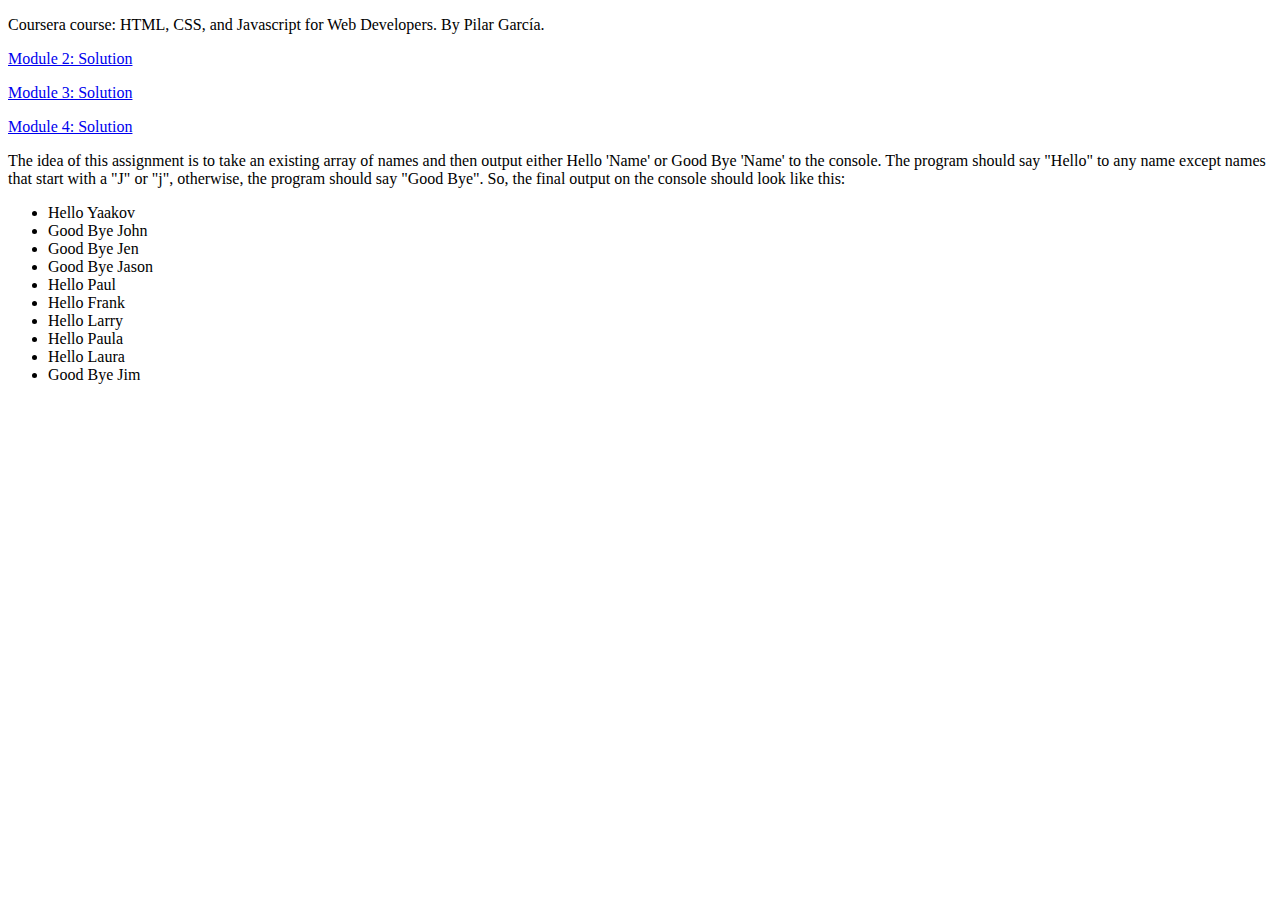
<file: index.html>
<!DOCTYPE html>
<html>
<head>
	<title>Home</title>
</head>
<body>
	<p>Coursera course: HTML, CSS, and Javascript for Web Developers. By Pilar García.</p>
	<a href="Module2_Solution/index.html"><p>Module 2: Solution</p></a>
    
    <a href="Module3_Solution/index.html"><p>Module 3: Solution</p></a>
    <a href="Module4_Solution/harder/index.html"><p>Module 4: Solution</p></a>
    <p>The idea of this assignment is to take an existing array of names and then output either Hello 'Name' or Good Bye 'Name' to the console. The program should say "Hello" to any name except names that start with a "J" or "j", otherwise, the program should say "Good Bye". So, the final output on the console should look like this:</p>
    <ul>
        <li>Hello Yaakov</li>
        <li>Good Bye John</li>
        <li>Good Bye Jen</li>
        <li>Good Bye Jason</li>
        <li>Hello Paul</li>
        <li>Hello Frank</li>
        <li>Hello Larry</li>
        <li>Hello Paula</li>
        <li>Hello Laura</li>
        <li>Good Bye Jim</li>
    </ul>
</body>
</html>
</file>
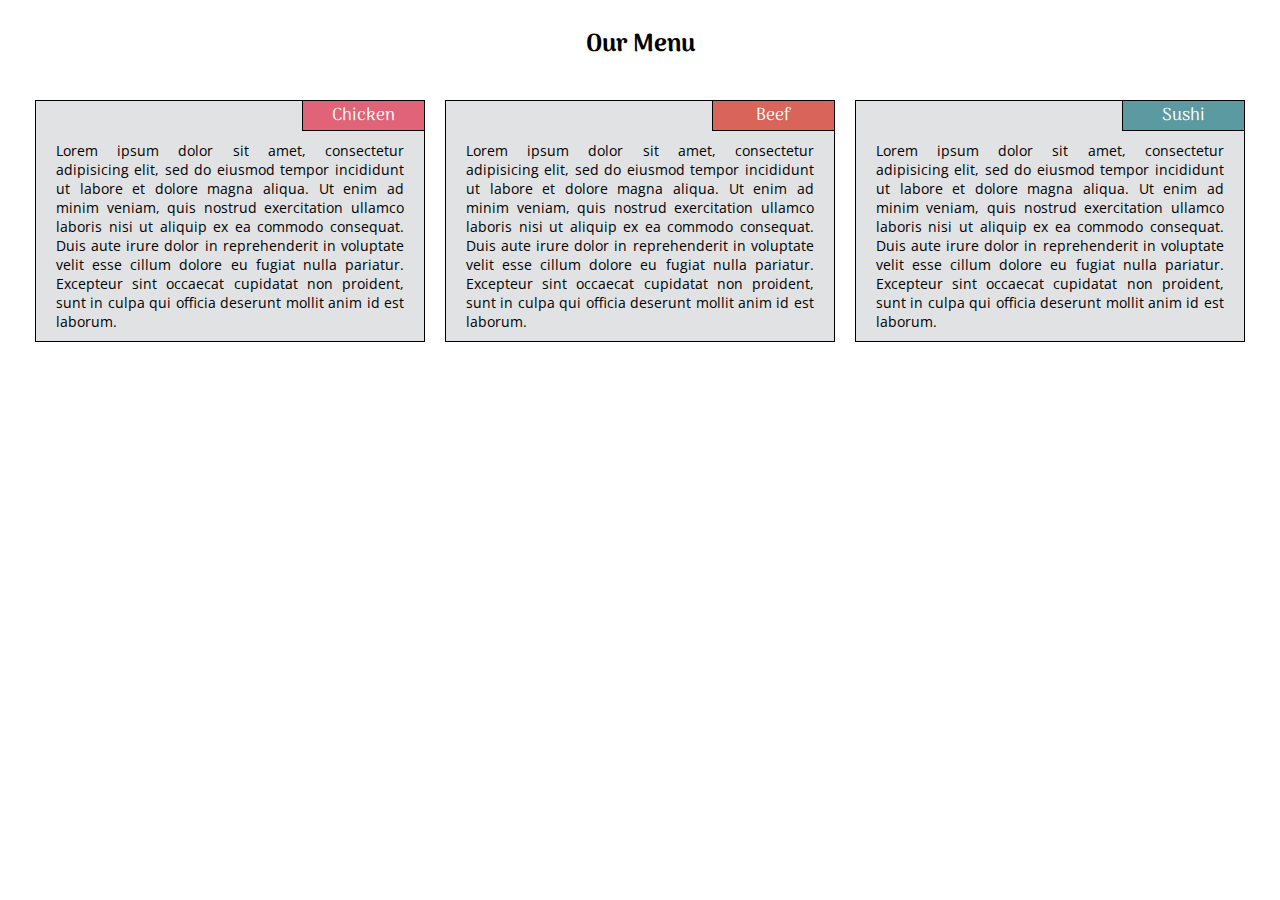
<file: Module2_Solution/index.html>
<!DOCTYPE html>
<html>
<head>
	<meta charset="utf-8">
	<meta name="viewport" content="width=device-width, initial-scale=1">
	<link rel="stylesheet" href="css/style.css">
	<title>Module 2: Solution</title>
</head>
<body>
	<header>
		<div class="row">
			<div class="col-sm-12"><p class="head">Our Menu</p></div>
		</div>
	</header>
	
	<div class="row">
		<section class="col-lg-4 col-md-6 col-sm-12">
			<p class="title chicken">Chicken</p>
			<p class="text">Lorem ipsum dolor sit amet, consectetur adipisicing elit, sed do eiusmod
			tempor incididunt ut labore et dolore magna aliqua. Ut enim ad minim veniam,
			quis nostrud exercitation ullamco laboris nisi ut aliquip ex ea commodo
			consequat. Duis aute irure dolor in reprehenderit in voluptate velit esse
			cillum dolore eu fugiat nulla pariatur. Excepteur sint occaecat cupidatat non
			proident, sunt in culpa qui officia deserunt mollit anim id est laborum.</p>
		</section>
		<section class="col-lg-4 col-md-6 col-sm-12">
			<p class="title beef">Beef</p>
			<p class="text">Lorem ipsum dolor sit amet, consectetur adipisicing elit, sed do eiusmod
			tempor incididunt ut labore et dolore magna aliqua. Ut enim ad minim veniam,
			quis nostrud exercitation ullamco laboris nisi ut aliquip ex ea commodo
			consequat. Duis aute irure dolor in reprehenderit in voluptate velit esse
			cillum dolore eu fugiat nulla pariatur. Excepteur sint occaecat cupidatat non
			proident, sunt in culpa qui officia deserunt mollit anim id est laborum.</p>
		</section>
		<section class="col-lg-4 col-md-12 col-sm-12">
			<p class="title sushi">Sushi</p>
			<p class="text">Lorem ipsum dolor sit amet, consectetur adipisicing elit, sed do eiusmod
			tempor incididunt ut labore et dolore magna aliqua. Ut enim ad minim veniam,
			quis nostrud exercitation ullamco laboris nisi ut aliquip ex ea commodo
			consequat. Duis aute irure dolor in reprehenderit in voluptate velit esse
			cillum dolore eu fugiat nulla pariatur. Excepteur sint occaecat cupidatat non
			proident, sunt in culpa qui officia deserunt mollit anim id est laborum.</p>
		</section>
	</div>
</body>
</html>
</file>
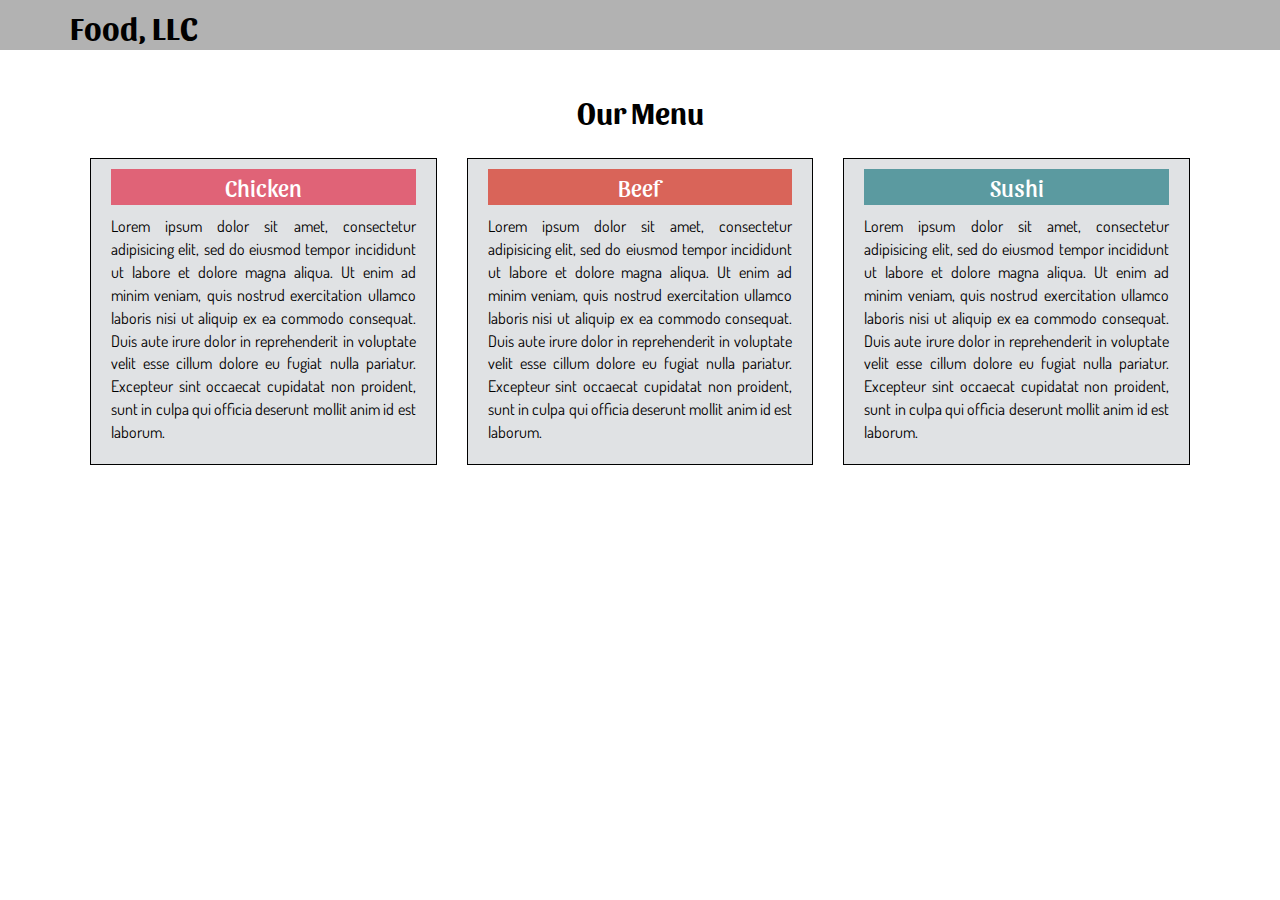
<file: Module3_Solution/index.html>
<!doctype html>
<html lang="en">
    <head>
        <meta charset="utf-8">
        <meta http-equiv="X-UA-Compatible" content="IE=edge">
        <meta name="viewport" content="width=device-width, initial-scale=1">

        <link rel="stylesheet" href="css/bootstrap.min.css">
        <link rel="stylesheet" href="css/style.css">
        
        <title>Module 3: Solution</title>
    </head>
    <body>
        <header>
            <nav id="header-nav" class="navbar navbar-default">
                <div class="container">
                    <div class="navbar-header">
                        <div class="navbar-brand"><a href="index.html"><h1>Food, LLC</h1></a></div>
                        
                        <button type="button" class="navbar-toggle collapsed" data-toggle="collapse" data-target="#collapsable-nav" aria-expanded="false">
                            <span class="sr-only">Toggle navigation</span>
                            <span class="icon-bar"></span>
                            <span class="icon-bar"></span>        
                            <span class="icon-bar"></span>
                        </button>
                    </div>
                    <div id="collapsable-nav" class="collapse navbar-collapse">
                        <ul id="nav-list" class="nav navbar-nav navbar-right visible-xs">
                            <li>
                                <a href="#chicken"><br class="hidden-xs">Chicken</a>
                            </li>
                            <li>
                                <a href="#beef"><br class="hidden-xs">Beef</a>
                            </li>
                            <li>
                                <a href="#sushi"><br class="hidden-xs">Sushi</a>
                            </li>
                        </ul>
                    </div>
                </div>
            </nav>
        </header>

        <div id="main-content" class="container">
            <div class="row content">
                <div id="ourmenu" class="col-xs-12 text-center"><h2>Our Menu</h2p></div>
                <div class="col-md-4 col-sm-6 col-xs-12">
                    <section id="chicken">
                        <h3 class="chicken text-center">Chicken</h3>
                        <p class="text">Lorem ipsum dolor sit amet, consectetur adipisicing elit, sed do eiusmod
                        tempor incididunt ut labore et dolore magna aliqua. Ut enim ad minim veniam,
                        quis nostrud exercitation ullamco laboris nisi ut aliquip ex ea commodo
                        consequat. Duis aute irure dolor in reprehenderit in voluptate velit esse
                        cillum dolore eu fugiat nulla pariatur. Excepteur sint occaecat cupidatat non
                        proident, sunt in culpa qui officia deserunt mollit anim id est laborum.</p>
                        <p class="visible-xs"><a href="#ourmenu">Back to top</a></p>
                    </section>
                    
                </div>
                <div class="col-md-4 col-sm-6 col-xs-12">
                    <section id="beef">
                        <h3 class="beef text-center">Beef</h3>
                        <p class="text">Lorem ipsum dolor sit amet, consectetur adipisicing elit, sed do eiusmod
                        tempor incididunt ut labore et dolore magna aliqua. Ut enim ad minim veniam,
                        quis nostrud exercitation ullamco laboris nisi ut aliquip ex ea commodo
                        consequat. Duis aute irure dolor in reprehenderit in voluptate velit esse
                        cillum dolore eu fugiat nulla pariatur. Excepteur sint occaecat cupidatat non
                        proident, sunt in culpa qui officia deserunt mollit anim id est laborum.</p>
                        <p class="visible-xs"><a href="#ourmenu">Back to top</a></p>
                    </section>
                    
                </div>
                <div class="col-md-4 col-sm-12 col-xs-12">    
                    <section id="sushi">
                        <h3 class="sushi text-center">Sushi</h3>
                        <p class="text">Lorem ipsum dolor sit amet, consectetur adipisicing elit, sed do eiusmod
                        tempor incididunt ut labore et dolore magna aliqua. Ut enim ad minim veniam,
                        quis nostrud exercitation ullamco laboris nisi ut aliquip ex ea commodo
                        consequat. Duis aute irure dolor in reprehenderit in voluptate velit esse
                        cillum dolore eu fugiat nulla pariatur. Excepteur sint occaecat cupidatat non
                        proident, sunt in culpa qui officia deserunt mollit anim id est laborum.</p>
                        <p class="visible-xs"><a href="#ourmenu">Back to top</a></p>
                    </section> 
                    
                </div>    
            </div>
        </div>

        <!-- jQuery - Bootstrap -->
        <script src="js/jquery-2.1.4.min.js"></script>
        <script src="js/bootstrap.min.js"></script>
    </body>
</html>
</file>
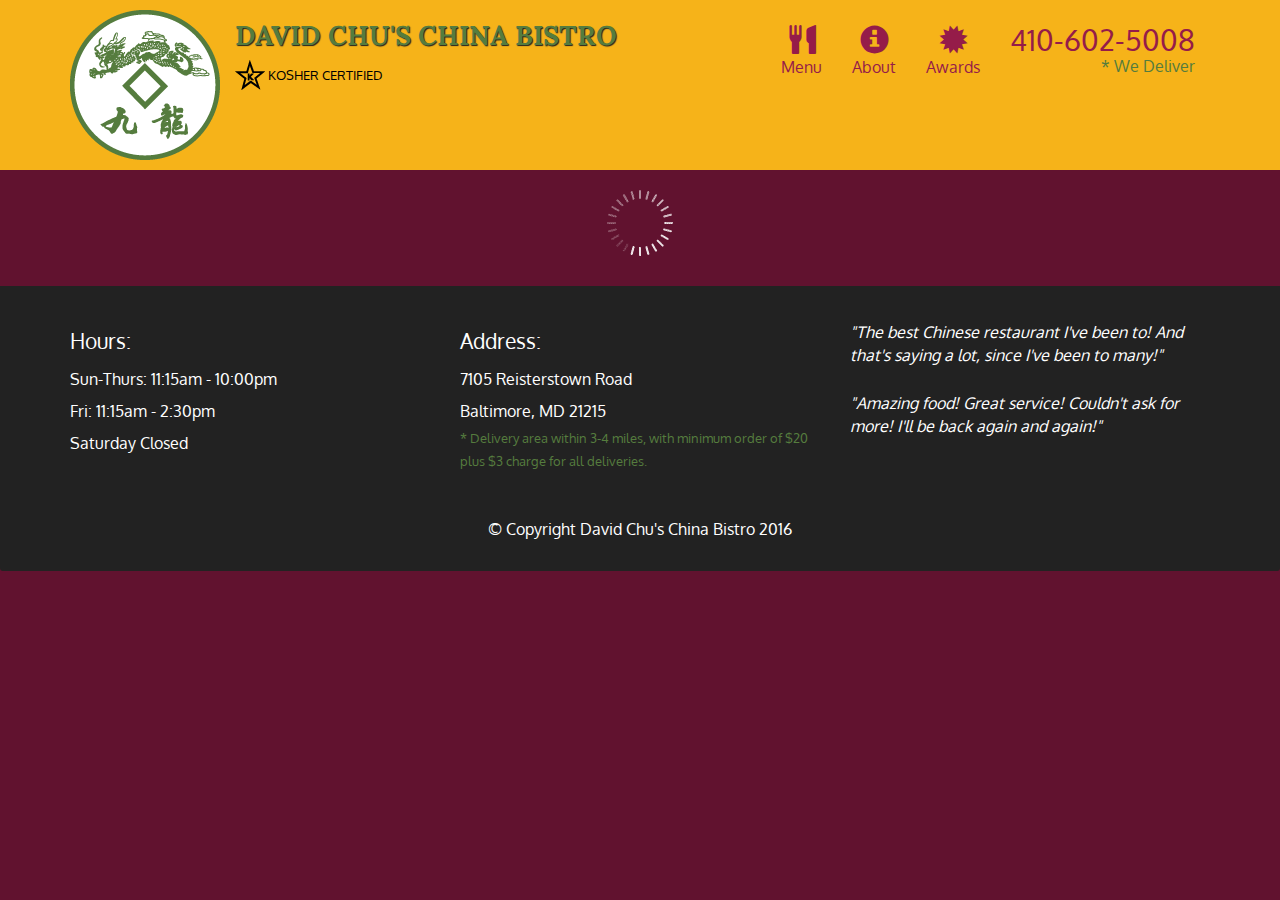
<file: Module5_Solution/index.html>
<!doctype html>
<html lang="en">
  <head>
    <meta charset="utf-8">
    <meta http-equiv="X-UA-Compatible" content="IE=edge">
    <meta name="viewport" content="width=device-width, initial-scale=1">
    <title>David Chu's China Bistro</title>
    <link rel="stylesheet" href="css/bootstrap.min.css">
    <link rel="stylesheet" href="css/styles.css">
    <link href='https://fonts.googleapis.com/css?family=Oxygen:400,300,700' rel='stylesheet' type='text/css'>
    <link href='https://fonts.googleapis.com/css?family=Lora' rel='stylesheet' type='text/css'>
  </head>
<body>
  <header>
    <nav id="header-nav" class="navbar navbar-default">
      <div class="container">
        <div class="navbar-header">
          <a href="index.html" class="pull-left visible-md visible-lg">
            <div id="logo-img" alt="Logo image"></div>
          </a>

          <div class="navbar-brand">
            <a href="index.html"><h1>David Chu's China Bistro</h1></a>
            <p>
              <img src="images/star-k-logo.png" alt="Kosher certification">
              <span>Kosher Certified</span>
            </p>
          </div>

          <button id="navbarToggle" type="button" class="navbar-toggle collapsed" data-toggle="collapse" data-target="#collapsable-nav" aria-expanded="false">
            <span class="sr-only">Toggle navigation</span>
            <span class="icon-bar"></span>
            <span class="icon-bar"></span>
            <span class="icon-bar"></span>
          </button>
        </div>
        
        <div id="collapsable-nav" class="collapse navbar-collapse">
           <ul id="nav-list" class="nav navbar-nav navbar-right">
            <li id="navHomeButton" class="visible-xs active">
              <a href="index.html">
                <span class="glyphicon glyphicon-home"></span> Home</a>
            </li>
            <li id="navMenuButton">
              <a href="#" onclick="$dc.loadMenuCategories();">
                <span class="glyphicon glyphicon-cutlery"></span><br class="hidden-xs"> Menu</a>
            </li>
            <li>
              <a href="#">
                <span class="glyphicon glyphicon-info-sign"></span><br class="hidden-xs"> About</a>
            </li>
            <li>
              <a href="#">
                <span class="glyphicon glyphicon-certificate"></span><br class="hidden-xs"> Awards</a>
            </li>
            <li id="phone" class="hidden-xs">
              <a href="tel:410-602-5008">
                <span>410-602-5008</span></a><div>* We Deliver</div>
            </li>
          </ul><!-- #nav-list -->
        </div><!-- .collapse .navbar-collapse -->
      </div><!-- .container -->
    </nav><!-- #header-nav -->
  </header>

  <div id="call-btn" class="visible-xs">
    <a class="btn" href="tel:410-602-5008">
    <span class="glyphicon glyphicon-earphone"></span>
    410-602-5008
    </a>
  </div>
  <div id="xs-deliver" class="text-center visible-xs">* We Deliver</div>

  <div id="main-content" class="container"></div>

  <footer class="panel-footer">
    <div class="container">
      <div class="row">
        <section id="hours" class="col-sm-4">
          <span>Hours:</span><br>
          Sun-Thurs: 11:15am - 10:00pm<br>
          Fri: 11:15am - 2:30pm<br>
          Saturday Closed
          <hr class="visible-xs">
        </section>
        <section id="address" class="col-sm-4">
          <span>Address:</span><br>
          7105 Reisterstown Road<br>
          Baltimore, MD 21215
          <p>* Delivery area within 3-4 miles, with minimum order of $20 plus $3 charge for all deliveries.</p>
          <hr class="visible-xs">
        </section>
        <section id="testimonials" class="col-sm-4">
          <p>"The best Chinese restaurant I've been to! And that's saying a lot, since I've been to many!"</p>
          <p>"Amazing food! Great service! Couldn't ask for more! I'll be back again and again!"</p>
        </section>
      </div>
      <div class="text-center">&copy; Copyright David Chu's China Bistro 2016</div>
    </div>
  </footer>

  <!-- jQuery (Bootstrap JS plugins depend on it) -->
  <script src="js/jquery-2.1.4.min.js"></script>
  <script src="js/bootstrap.min.js"></script>
  <script src="js/ajax-utils.js"></script>
  <script src="js/script.js"></script>
</body>
</html>
</file>
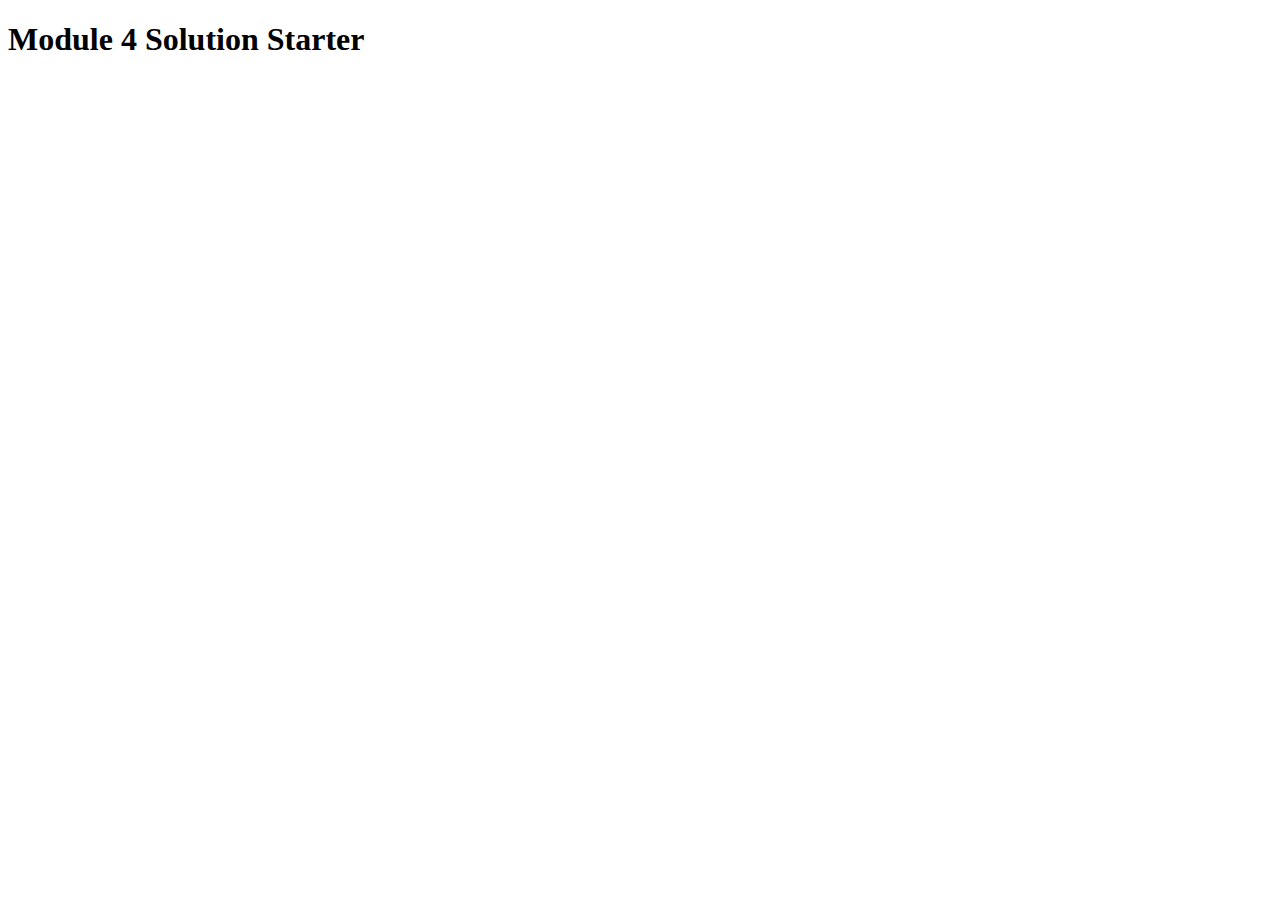
<file: Module4_Solution/harder/index.html>
<!DOCTYPE html>
<html>
<head>
    <meta charset="utf-8">
    <title>Module 4 Solution Starter</title>
    <script>
        var names = []; // DO NOT REMOVE
    </script>
    <script src="SpeakHello.js"></script>
    <script src="SpeakGoodBye.js"></script>
    <script src="script.js"></script>
</head>
<body>
    <h1>Module 4 Solution Starter</h1>
</body>
</html>
</file>
<file: Module2_Solution/css/style.css>
@import url('https://fonts.googleapis.com/css?family=Arima+Madurai|Open+Sans');

* {
  margin: 0;
  padding: 0;
  box-sizing: border-box;
  font-size: 14px;
  font-family: 'Open Sans';
}

section {
  padding: 10px 10px 30px 10px;
  position: relative;
}

.row {
  width: 100%;
  padding: 25px 25px 0px 25px;
}

p.head {
  text-align: center;
  font-size: 175%;
  font-family: 'Arima Madurai';
  font-weight: bold;
}
p.title {
  width: 30%;
  border: 1px solid black;
  font-size: 125%;
  font-family: 'Arima Madurai';
  text-align: center;
  position: absolute;
  right: 10px;
  top: 10px;
}
p.text {
  padding: 40px 20px 10px 20px;
  border: 1px solid black;
  background-color: #e0e2e4;
  color: black;
  text-align: justify;
}

.chicken {
  background-color: #e06377;
  color: white;
}
.beef {
  background-color: #d96459;
  color: white;
}
.sushi{
  background-color: #5b9aa0;
  color: white;
}


/* Desktop Version */
@media (min-width: 992px) {
  .col-lg-1, .col-lg-2, .col-lg-3, .col-lg-4, .col-lg-5, .col-lg-6, .col-lg-7, .col-lg-8, .col-lg-9, .col-lg-10, .col-lg-11, .col-lg-12 {
    float: left;
  }
  .col-lg-1 {
    width: 8.33%;
  }
  .col-lg-2 {
    width: 16.66%;
  }
  .col-lg-3 {
    width: 25%;
  }
  .col-lg-4 {
    width: 33.33%;
  }
  .col-lg-5 {
    width: 41.66%;
  }
  .col-lg-6 {
    width: 50%;
  }
  .col-lg-7 {
    width: 58.33%;
  }
  .col-lg-8 {
    width: 66.66%;
  }
  .col-lg-9 {
    width: 74.99%;
  }
  .col-lg-10 {
    width: 83.33%;
  }
  .col-lg-11 {
    width: 91.66%;
  }
  .col-lg-12 {
    width: 100%;
  }
}

/* Tablet Version */
@media (min-width: 768px) and (max-width: 991px) {
  .col-md-1, .col-md-2, .col-md-3, .col-md-4, .col-md-5, .col-md-6, .col-md-7, .col-md-8, .col-md-9, .col-md-10, .col-md-11, .col-md-12 {
    float: left;
  }
  .col-md-1 {
    width: 8.33%;
  }
  .col-md-2 {
    width: 16.66%;
  }
  .col-md-3 {
    width: 25%;
  }
  .col-md-4 {
    width: 33.33%;
  }
  .col-md-5 {
    width: 41.66%;
  }
  .col-md-6 {
    width: 50%;
  }
  .col-md-7 {
    width: 58.33%;
  }
  .col-md-8 {
    width: 66.66%;
  }
  .col-md-9 {
    width: 74.99%;
  }
  .col-md-10 {
    width: 83.33%;
  }
  .col-md-11 {
    width: 91.66%;
  }
  .col-md-12 {
    width: 100%;
  }
}

/* Mobile Version */
@media (max-width: 767px) {
  .col-sm-1, .col-sm-2, .col-sm-3, .col-sm-4, .col-sm-5, .col-sm-6, .col-sm-7, .col-sm-8, .col-sm-9, .col-sm-10, .col-sm-11, .col-sm-12 {
    float: left;
  }
  .col-sm-1 {
    width: 8.33%;
  }
  .col-sm-2 {
    width: 16.66%;
  }
  .col-sm-3 {
    width: 25%;
  }
  .col-sm-4 {
    width: 33.33%;
  }
  .col-sm-5 {
    width: 41.66%;
  }
  .col-sm-6 {
    width: 50%;
  }
  .col-sm-7 {
    width: 58.33%;
  }
  .col-sm-8 {
    width: 66.66%;
  }
  .col-sm-9 {
    width: 74.99%;
  }
  .col-sm-10 {
    width: 83.33%;
  }
  .col-sm-11 {
    width: 91.66%;
  }
  .col-sm-12 {
    width: 100%;
  }
}
</file>
<file: Module3_Solution/css/style.css>
@import url('https://fonts.googleapis.com/css?family=Sansita|Dosis');

body {
    font-size: 16px;
    color: #000;
    background-color: #fff;
    font-family: 'Dosis';
}

/** Header **/
#header-nav {
    background-color: #b2b2b2;
    border-radius: 0;
    border: 0;
}
.navbar-brand {
    padding-top: 15px;
}
.navbar-brand h1 {
    font-family: 'Sansita', serif;
    font-size: 1.8em;
    font-weight: bold;
    color: #000;
    margin-top: 0;
    margin-bottom: 0;
    line-height: .75;
}
.navbar-brand a:hover, .navbar-brand a:focus {
    text-decoration: none;
}
#nav-list {
    
    background-color: #fff;
}
#nav-list a {
    color: #000;
    font-family: 'Sansita', serif;
    font-size: 1.2em;
    text-align: center;
}
.nav>li {
    border: 1px solid #000;
}
.navbar-nav {
    margin: 7.5px -15px;
    margin-top: 0px;
    margin-right: -15px;
    margin-bottom: 0px;
    margin-left: -15px;
}
.navbar-header button.navbar-toggle, .navbar-header .icon-bar {
    border: 2px solid #000;
}
.navbar-header button.navbar-toggle {
    clear: both;
    margin-top: -40px;
}



/* Content */
#main-content .content{
    padding: 5px 20px 5px 20px;
}
#main-content section {
    padding: 10px 20px 10px 20px;
    margin-top: 20px;
    border: 1px solid black;
    background-color: #e0e2e4;
    color: black;
    text-align: justify;
    width: 100%;
}
#main-content h2 {
    font-weight: bold;
    font-family: 'Sansita';
}
#main-content h3 {
    margin-top: 0;
    padding: 5px;
    font-family: 'Sansita';
}

#main-content .chicken {
    background-color: #e06377;
    color: white;
}
#main-content .beef {
    background-color: #d96459;
    color: white;
}
#main-content .sushi{
    background-color: #5b9aa0;
    color: white;
}
</file>
<file: Module5_Solution/css/styles.css>
body {
  font-size: 16px;
  color: #fff;
  background-color: #61122f;
  font-family: 'Oxygen', sans-serif;
}

/** HEADER **/
#header-nav {
  background-color: #f6b319;
  border-radius: 0;
  border: 0;
}

#logo-img {
  background: url('../images/restaurant-logo_large.png') no-repeat;
  width: 150px;
  height: 150px;
  margin: 10px 15px 10px 0;
}

.navbar-brand {
  padding-top: 25px;
}
.navbar-brand h1 { /* Restaurant name */
  font-family: 'Lora', serif;
  color: #557c3e;
  font-size: 1.5em;
  text-transform: uppercase;
  font-weight: bold;
  text-shadow: 1px 1px 1px #222;
  margin-top: 0;
  margin-bottom: 0;
  line-height: .75;
}
.navbar-brand a:hover, .navbar-brand a:focus {
  text-decoration: none;
}
.navbar-brand p { /* Kosher cert */
  color: #000;
  text-transform: uppercase;
  font-size: .7em;
  margin-top: 15px;
}
.navbar-brand p span { /* Star-K */
  vertical-align: middle;
}

#nav-list {
  margin-top: 10px;
}
#nav-list a {
  color: #951C49;
  text-align: center;
}
#nav-list a:hover {
  background: #E7E7E7;
}
#nav-list a span {
  font-size: 1.8em;
}

#phone {
  margin-top: 5px;
}
#phone a { /* Phone number */
  text-align: right;
  padding-bottom: 0;
}
#phone div { /* We Deliver */
  color: #557c3e;
  text-align: right;
  padding-right: 15px;
}

.navbar-header button.navbar-toggle, .navbar-header .icon-bar {
  border: 1px solid #61122f;
}
.navbar-header button.navbar-toggle {
  clear: both;
  margin-top: -30px;
}
/* END HEADER */

/* FOOTER */
.panel-footer {
  margin-top: 30px;
  padding-top: 35px;
  padding-bottom: 30px;
  background-color: #222;
  border-top: 0;
}
.panel-footer div.row {
  margin-bottom: 35px;
}
#hours, #address {
  line-height: 2;
}
#hours > span, #address > span {
  font-size: 1.3em;
}
#address p {
  color: #557c3e;
  font-size: .8em;
  line-height: 1.8;
}
#testimonials {
  font-style: italic;
}
#testimonials p:nth-child(2) {
  margin-top: 25px;
}
/* END FOOTER */



/* HOME PAGE */
.container .jumbotron {
  box-shadow: 0 0 50px #3F0C1F;
  border: 2px solid #3F0C1F;
}

#menu-tile, #specials-tile, #map-tile {
  height: 250px;
  width: 100%;
  margin-bottom: 15px;
  position: relative;
  border: 2px solid #3F0C1F;
  overflow: hidden;
}
#menu-tile:hover, #specials-tile:hover, #map-tile:hover {
  box-shadow: 0 1px 5px 1px #cccccc;
}
#menu-tile {
  background: url('../images/menu-tile.jpg') no-repeat;
  background-position: center;
}
#specials-tile {
  background: url('../images/specials-tile.jpg') no-repeat;
  background-position: center;
}
#menu-tile span, #specials-tile span, #map-tile span {
  position: absolute;
  bottom: 0;
  right: 0;
  width: 100%;
  text-align: center;
  font-size: 1.6em;
  text-transform: uppercase;
  background-color: #000;
  color: #fff;
  opacity: .8;
}
/* END HOME PAGE */

/* MENU CATEGORIES PAGE */
.category-tile { 
  position: relative;
  border: 2px solid #3F0C1F;
  overflow: hidden;
  width: 200px;
  height: 200px;
  margin: 0 auto 15px;
}
.category-tile span {
  position: absolute;
  bottom: 0;
  right: 0;
  width: 100%;
  text-align: center;
  font-size: 1.2em;
  text-transform: uppercase;
  background-color: #000;
  color: #fff;
  opacity: .8;
}
.category-tile:hover {
  box-shadow: 0 1px 5px 1px #cccccc;
}

#menu-categories-title + div {
  margin-bottom: 50px;
}
/* END MENU CATEGORIES PAGE */

/* SINGLE CATEGORY PAGE */
.menu-item-tile {
  margin-bottom: 25px;
}
.menu-item-tile hr {
  width: 80%;
}
.menu-item-tile .menu-item-price {
  font-size: 1.1em;
  text-align: right;
  margin-top: -15px;
  margin-right: -15px;
}
.menu-item-tile .menu-item-price span {
  font-size: .6em;
}
.menu-item-photo {
  position: relative;
  border: 2px solid #3F0C1F; 
  overflow: hidden;
  padding: 0;
  margin-right: -15px;
  margin-left: auto;
  margin-bottom: 20px;
  max-width: 250px;
}
.menu-item-photo div {
  position: absolute;
  bottom: 0;
  right: 0;
  width: 80px;
  background-color: #557c3e;
  text-align: center;
}
.menu-item-description {
  padding-right: 30px;
}
h3.menu-item-title {
  margin: 0 0 10px;
}
.menu-item-details {
  font-size: .9em;
  font-style: italic;
}
/* END SINGLE CATEGORY PAGE */


/********** Large devices only **********/
@media (min-width: 1200px) {
  .container .jumbotron {
    background: url('../images/jumbotron_1200.jpg') no-repeat;
    height: 675px;
  }
}

/********** Medium devices only **********/
@media (min-width: 992px) and (max-width: 1199px) {
  /* Header */
  #logo-img {
    background: url('../images/restaurant-logo_medium.png') no-repeat;
    width: 100px;
    height: 100px;
    margin: 5px 5px 5px 0;
  }
  /* End Header */

  /* Home Page */
  .container .jumbotron {
    background: url('../images/jumbotron_992.jpg') no-repeat;
    height: 558px;
  }
  /* End Home Page */
}

/********** Small devices only **********/
@media (min-width: 768px) and (max-width: 991px) {
  /* Home Page */
  .container .jumbotron {
    background: url('../images/jumbotron_768.jpg') no-repeat;
    height: 432px;
  }
  /* End Home Page */
}

/********** Extra small devices only **********/
@media (max-width: 767px) {
  /* Header */
  .navbar-brand {
    padding-top: 10px;
    height: 80px;
  }
  .navbar-brand h1 { /* Restaurant name */
    padding-top: 10px;
    font-size: 5vw; /* 1vw = 1% of viewport width */
  }
  .navbar-brand p { /* Kosher cert */
    font-size: .6em;
    margin-top: 12px;
  }
  .navbar-brand p img { /* Star-K */
    height: 20px;
  }

  #collapsable-nav a { /* Collapsed nav menu text */
    font-size: 1.2em;
  }
  #collapsable-nav a span { /* Collapsed nav menu glyph */
    font-size: 1em;
    margin-right: 5px;
  }

  #call-btn > a {
    font-size: 1.5em;
    display: block;
    margin: 0 20px;
    padding: 10px;
    border: 2px solid #fff;
    background-color: #f6b319;
    color: #951c49;
  }
  #xs-deliver {
    margin-top: 5px;
    font-size: .7em;
    letter-spacing: .1em;
    text-transform: uppercase;
  }
  /* End Header */

  /* Footer */
  .panel-footer section {
    margin-bottom: 30px;
    text-align: center;
  }
  .panel-footer section:nth-child(3) {
    margin-bottom: 0; /* margin already exists on the whole row */
  }
  .panel-footer section hr {
    width: 50%;
  }
  /* End Footer */

  /* Home Page */
  .container .jumbotron {
    margin-top: 30px;
    padding: 0;
  }
  #menu-tile, #specials-tile {
    width: 360px;
    margin: 0 auto 15px;
  }

  .menu-item-photo {
    margin-right: auto;
  }
  .menu-item-tile .menu-item-price {
    text-align: center;
  }
  .menu-item-description {
    text-align: center;;
  }
}


/********** Super extra small devices Only :-) (e.g., iPhone 4) **********/
@media (max-width: 479px) {
  /* Header */
  .navbar-brand h1 { /* Restaurant name */
    padding-top: 5px;
    font-size: 6vw;
  }
  /* End Header */
  
  /* Home page */
  #menu-tile, #specials-tile {
    width: 280px;
    margin: 0 auto 15px;
  }

  .col-xxs-12 {
    position: relative;
    min-height: 1px;
    padding-right: 15px;
    padding-left: 15px;
    float: left;
    width: 100%;
  }
}
</file>
